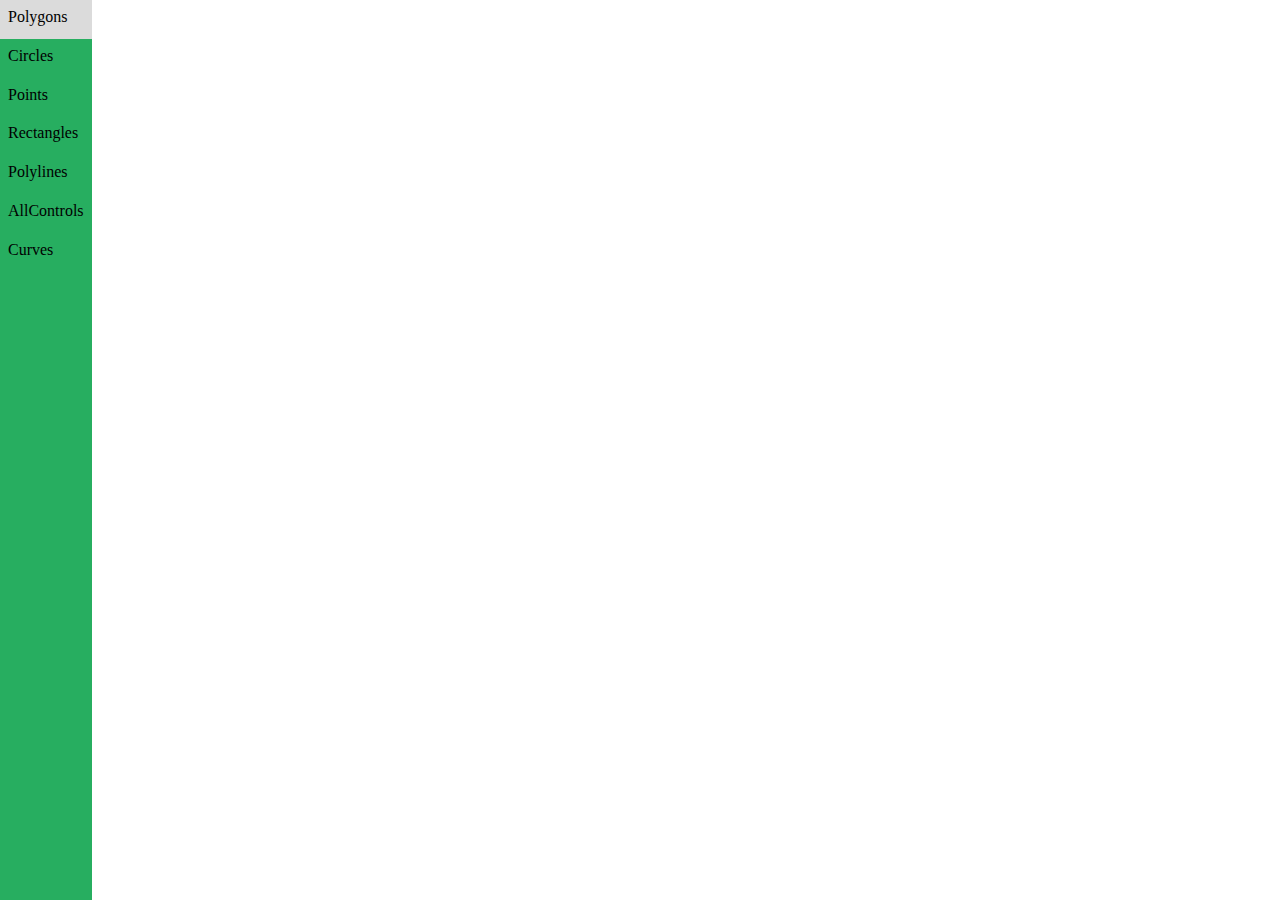
<file: index.html>
<!DOCTYPE html>

<html lang="en">
    <head>
        <meta charset="UTF-8">
        <meta http-equiv="X-UA-Compatible" content="IE=edge">
        <meta name="viewport" content="width=device-width, initial-scale=1.0">
        <link rel="stylesheet" href="css/main.css" type="text/css">
        <link rel="stylesheet" href="js/leaflet/leaflet.css" type="text/css">
        <link rel="stylesheet" href="js/leafletplugins/L.Control.Locate.css" type="text/css">
        <link rel="stylesheet" href="js/leafletplugins/leaflet.groupedlayercontrol.css" type="text/css">
        <link rel="stylesheet" href="js/leafletplugins/leaflet-geoman.css" type="text/css">
        
        <title>Drawing Tests</title>
    </head>
    <body>
        <div id="bodycontainer">
            <!--- SIDE BAR NAVIGATOR FOR PANELS-->
            <div class="sidenavigator">
                <ul>
                    <li class="tablinks" onclick="openContent(event,'Div1')">Polygons</li>
                    <li class="tablinks" onclick="openContent(event,'Div2')">Circles</li>
                    <li class="tablinks" onclick="openContent(event,'Div3')">Points</li>
                    <li class="tablinks" onclick="openContent(event,'Div4')">Rectangles</li>
                    <li class="tablinks" onclick="openContent(event,'Div5')">Polylines</li>
                    <li class="tablinks" onclick="openContent(event,'Div6')">AllControls</li>
                    <li class="tablinks" onclick="openContent(event,'Div7')">Curves</li>
                </ul>
            </div>
            <!--------- MAIN CONTENTS AREA--------->
            <div class="maincontents">
                <div id="Div1" class="tabcontent">
                    <div id="maparea1">
                        <!--THE MAP RESIDES HERE -->
                    </div>
                </div>
                <div id="Div2" class="tabcontent">
                    <div id="maparea2">
                        <!--THE MAP RESIDES HERE -->
                    </div>
                </div>
                <div id="Div3" class="tabcontent">
                    <div id="maparea3">
                        <!--THE MAP RESIDES HERE -->
                    </div>
                </div>
                <div id="Div4" class="tabcontent">
                    <div id="maparea4">
                        <!--THE MAP RESIDES HERE -->
                    </div>
                </div>
                <div id="Div5" class="tabcontent">
                    <div id="maparea5">
                        <!--THE MAP RESIDES HERE -->
                    </div>
                </div>
                <div id="Div6" class="tabcontent">
                    <div id="maparea6">
                        <!--THE MAP RESIDES HERE -->
                    </div>
                </div>
                <div id="Div7" class="tabcontent">
                    <div id="maparea7">
                        <!--THE MAP RESIDES HERE -->
                    </div>
                </div>
            </div>
       </div>
    </body>
    <script src="js/jquery/jquery.min.js" type="text/javascript"></script>
    <script src="js/jquery/popper.min.js" type="text/javascript"></script>
    <script src="js/jquery/bootstrap.min.js" type="text/javascript"></script>
    <script src="js/leaflet/leaflet.js" type="text/javascript"></script>
    <script src="js/leafletplugins/leaflet-geoman.min.js" type="text/javascript"></script>
    <script src="js/leafletplugins/leaflet.curve.js" type="text/javascript"></script>
    <script src="js/leafletplugins/L.Control.Locate.min.js" type="text/javascript"></script>
    <script src="js/leafletplugins/L.Control.MousePosition.js" type="text/javascript"></script>
    <script src="js/leafletplugins/leaflet.groupedlayercontrol.js" type="text/javascript"></script>
    <script src="js/mainjscript.js" type="text/javascript"></script>
    <script src="js/mappingTest.js" type="text/javascript"></script>


</html>
</file>
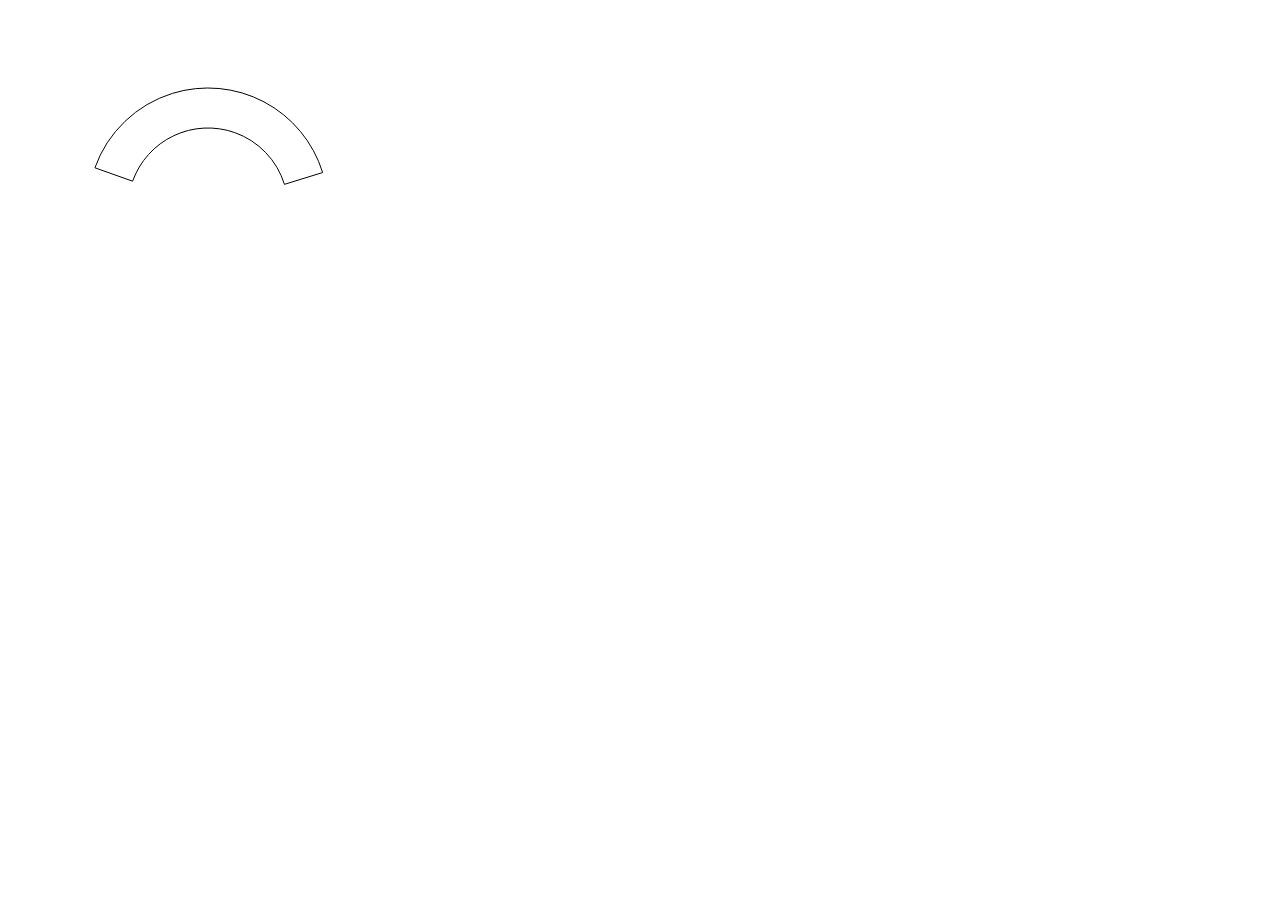
<file: js/annulars.html>
<!DOCTYPE html>
<html lang="en">
<head>
    <meta charset="UTF-8">
    <meta http-equiv="X-UA-Compatible" content="IE=edge">
    <meta name="viewport" content="width=device-width, initial-scale=1.0">
    <title> Annular Sectors </title>
</head>
<body>
    <canvas id="myCanvas" width="800" height="800"></canvas>
    <script src="drawingAnnular.js"></script>
</body>
</html>
</file>
<file: css/main.css>
@font-face{
    src: url('../fonts/Roboto-Regular.ttf');
    font-family: 'OpenSans';
    font-weight: normal;
}
@font-face{
    src: url('../fonts/Roboto-Regular.ttf');
    font-family: 'Roboto';
    font-weight: normal;
}
@font-face{
    src:url('../fonts/Ubuntu-Regular.ttf');
    font-family: 'Ubuntu';
    font-weight: normal;
}

*,html, body{
    margin: 0;
    padding: 0;
}

a{
    font-family: 'Ubuntu';
    text-decoration: none;
    cursor: pointer;
    color: #007bff;
}

ul {
    list-style-type: none;
}
ul li{
    list-style-type: none;
}

#bodycontainer {
    /**margin: 0;**/
    display: grid;
    grid-template-columns: 0.6fr 9.4fr;
    height: 100vh;
    /**width: 100%;**/
}

#bodycontainer .sidenavigator {
    background-color: #27ae60;
    color: #000000;
    height: 100%;
}

#bodycontainer .sidenavigator li{
    padding-bottom: 0.8em;
    padding-right: 0.5em;
    padding-left: 0.5em;
    padding-top:0.5em;
    cursor: pointer;
}
#bodycontainer .sidenavigator li:hover{
    background-color: #dbdbdb;
    transition: 0.5s ease-in;
}

#bodycontainer .sidenavigator li.active{
    background-color: #16a085;
}


/*---- MAIN CONTENTS STYLING AND MAP AREA STYLING -----*/
.maincontents {
    width: 100%;
    padding: 0;
    margin: 0;
    overflow-y: auto;
}

#Div1, #Div2,#Div3,#Div4,#Div5,#Div6,#Div7{ 
    width: 100%;
    height: 100%;
}

#maparea1 {
    margin: 0;
    height: 100%;
    width: 100%;
}
#maparea2 {
    width: 100%;
    height: 100%;
}
#maparea3 {
    width: 100%;
    height: 100%;
}
#maparea4 {
    width: 100%;
    height: 100%;
}
#maparea5 {
    width: 100%;
    height: 100%;
}
#maparea6 {
    width: 100%;
    height: 100%;
}
#maparea7 {
    width: 100%;
    height: 100%;
}
#Div2,#Div3,#Div4,#Div5,#Div6,#Div7{
    display: none;
}


/* A simple responsive design of the same i.e., Mobile styles */
@media (max-width:480px){
    #bodycontainer{
        height: 100%;
        width: 100%;
    }
    #maparea{
        width: 100%;
        height: 100%;
    }
}

@media (max-width:360px){
    #bodycontainer {
        height: 100%;
        width: 100%;
    }
    #maparea{
        width: 100%;
        height: 100%;
    }
}
</file>
<file: js/leaflet/leaflet.css>
/* required styles */

.leaflet-pane,
.leaflet-tile,
.leaflet-marker-icon,
.leaflet-marker-shadow,
.leaflet-tile-container,
.leaflet-pane > svg,
.leaflet-pane > canvas,
.leaflet-zoom-box,
.leaflet-image-layer,
.leaflet-layer {
	position: absolute;
	left: 0;
	top: 0;
	}
.leaflet-container {
	overflow: hidden;
	}
.leaflet-tile,
.leaflet-marker-icon,
.leaflet-marker-shadow {
	-webkit-user-select: none;
	   -moz-user-select: none;
	        user-select: none;
	  -webkit-user-drag: none;
	}
/* Safari renders non-retina tile on retina better with this, but Chrome is worse */
.leaflet-safari .leaflet-tile {
	image-rendering: -webkit-optimize-contrast;
	}
/* hack that prevents hw layers "stretching" when loading new tiles */
.leaflet-safari .leaflet-tile-container {
	width: 1600px;
	height: 1600px;
	-webkit-transform-origin: 0 0;
	}
.leaflet-marker-icon,
.leaflet-marker-shadow {
	display: block;
	}
/* .leaflet-container svg: reset svg max-width decleration shipped in Joomla! (joomla.org) 3.x */
/* .leaflet-container img: map is broken in FF if you have max-width: 100% on tiles */
.leaflet-container .leaflet-overlay-pane svg,
.leaflet-container .leaflet-marker-pane img,
.leaflet-container .leaflet-shadow-pane img,
.leaflet-container .leaflet-tile-pane img,
.leaflet-container img.leaflet-image-layer {
	max-width: none !important;
	max-height: none !important;
	}

.leaflet-container.leaflet-touch-zoom {
	-ms-touch-action: pan-x pan-y;
	touch-action: pan-x pan-y;
	}
.leaflet-container.leaflet-touch-drag {
	-ms-touch-action: pinch-zoom;
	/* Fallback for FF which doesn't support pinch-zoom */
	touch-action: none;
	touch-action: pinch-zoom;
}
.leaflet-container.leaflet-touch-drag.leaflet-touch-zoom {
	-ms-touch-action: none;
	touch-action: none;
}
.leaflet-container {
	-webkit-tap-highlight-color: transparent;
}
.leaflet-container a {
	-webkit-tap-highlight-color: rgba(51, 181, 229, 0.4);
}
.leaflet-tile {
	filter: inherit;
	visibility: hidden;
	}
.leaflet-tile-loaded {
	visibility: inherit;
	}
.leaflet-zoom-box {
	width: 0;
	height: 0;
	-moz-box-sizing: border-box;
	     box-sizing: border-box;
	z-index: 800;
	}
/* workaround for https://bugzilla.mozilla.org/show_bug.cgi?id=888319 */
.leaflet-overlay-pane svg {
	-moz-user-select: none;
	}

.leaflet-pane         { z-index: 400; }

.leaflet-tile-pane    { z-index: 200; }
.leaflet-overlay-pane { z-index: 400; }
.leaflet-shadow-pane  { z-index: 500; }
.leaflet-marker-pane  { z-index: 600; }
.leaflet-tooltip-pane   { z-index: 650; }
.leaflet-popup-pane   { z-index: 700; }

.leaflet-map-pane canvas { z-index: 100; }
.leaflet-map-pane svg    { z-index: 200; }

.leaflet-vml-shape {
	width: 1px;
	height: 1px;
	}
.lvml {
	behavior: url(#default#VML);
	display: inline-block;
	position: absolute;
	}


/* control positioning */

.leaflet-control {
	position: relative;
	z-index: 800;
	pointer-events: visiblePainted; /* IE 9-10 doesn't have auto */
	pointer-events: auto;
	}
.leaflet-top,
.leaflet-bottom {
	position: absolute;
	z-index: 1000;
	pointer-events: none;
	}
.leaflet-top {
	top: 0;
	}
.leaflet-right {
	right: 0;
	}
.leaflet-bottom {
	bottom: 0;
	}
.leaflet-left {
	left: 0;
	}
.leaflet-control {
	float: left;
	clear: both;
	}
.leaflet-right .leaflet-control {
	float: right;
	}
.leaflet-top .leaflet-control {
	margin-top: 10px;
	}
.leaflet-bottom .leaflet-control {
	margin-bottom: 10px;
	}
.leaflet-left .leaflet-control {
	margin-left: 10px;
	}
.leaflet-right .leaflet-control {
	margin-right: 10px;
	}


/* zoom and fade animations */

.leaflet-fade-anim .leaflet-tile {
	will-change: opacity;
	}
.leaflet-fade-anim .leaflet-popup {
	opacity: 0;
	-webkit-transition: opacity 0.2s linear;
	   -moz-transition: opacity 0.2s linear;
	     -o-transition: opacity 0.2s linear;
	        transition: opacity 0.2s linear;
	}
.leaflet-fade-anim .leaflet-map-pane .leaflet-popup {
	opacity: 1;
	}
.leaflet-zoom-animated {
	-webkit-transform-origin: 0 0;
	    -ms-transform-origin: 0 0;
	        transform-origin: 0 0;
	}
.leaflet-zoom-anim .leaflet-zoom-animated {
	will-change: transform;
	}
.leaflet-zoom-anim .leaflet-zoom-animated {
	-webkit-transition: -webkit-transform 0.25s cubic-bezier(0,0,0.25,1);
	   -moz-transition:    -moz-transform 0.25s cubic-bezier(0,0,0.25,1);
	     -o-transition:      -o-transform 0.25s cubic-bezier(0,0,0.25,1);
	        transition:         transform 0.25s cubic-bezier(0,0,0.25,1);
	}
.leaflet-zoom-anim .leaflet-tile,
.leaflet-pan-anim .leaflet-tile {
	-webkit-transition: none;
	   -moz-transition: none;
	     -o-transition: none;
	        transition: none;
	}

.leaflet-zoom-anim .leaflet-zoom-hide {
	visibility: hidden;
	}


/* cursors */

.leaflet-interactive {
	cursor: pointer;
	}
.leaflet-grab {
	cursor: -webkit-grab;
	cursor:    -moz-grab;
	}
.leaflet-crosshair,
.leaflet-crosshair .leaflet-interactive {
	cursor: crosshair;
	}
.leaflet-popup-pane,
.leaflet-control {
	cursor: auto;
	}
.leaflet-dragging .leaflet-grab,
.leaflet-dragging .leaflet-grab .leaflet-interactive,
.leaflet-dragging .leaflet-marker-draggable {
	cursor: move;
	cursor: -webkit-grabbing;
	cursor:    -moz-grabbing;
	}

/* marker & overlays interactivity */
.leaflet-marker-icon,
.leaflet-marker-shadow,
.leaflet-image-layer,
.leaflet-pane > svg path,
.leaflet-tile-container {
	pointer-events: none;
	}

.leaflet-marker-icon.leaflet-interactive,
.leaflet-image-layer.leaflet-interactive,
.leaflet-pane > svg path.leaflet-interactive {
	pointer-events: visiblePainted; /* IE 9-10 doesn't have auto */
	pointer-events: auto;
	}

/* visual tweaks */

.leaflet-container {
	background: #ddd;
	outline: 0;
	}
.leaflet-container a {
	color: #0078A8;
	}
.leaflet-container a.leaflet-active {
	outline: 2px solid orange;
	}
.leaflet-zoom-box {
	border: 2px dotted #38f;
	background: rgba(255,255,255,0.5);
	}


/* general typography */
.leaflet-container {
	font: 12px/1.5 "Helvetica Neue", Arial, Helvetica, sans-serif;
	}


/* general toolbar styles */

.leaflet-bar {
	box-shadow: 0 1px 5px rgba(0,0,0,0.65);
	border-radius: 4px;
	}
.leaflet-bar a,
.leaflet-bar a:hover {
	background-color: #fff;
	border-bottom: 1px solid #ccc;
	width: 26px;
	height: 26px;
	line-height: 26px;
	display: block;
	text-align: center;
	text-decoration: none;
	color: black;
	}
.leaflet-bar a,
.leaflet-control-layers-toggle {
	background-position: 50% 50%;
	background-repeat: no-repeat;
	display: block;
	}
.leaflet-bar a:hover {
	background-color: #f4f4f4;
	}
.leaflet-bar a:first-child {
	border-top-left-radius: 4px;
	border-top-right-radius: 4px;
	}
.leaflet-bar a:last-child {
	border-bottom-left-radius: 4px;
	border-bottom-right-radius: 4px;
	border-bottom: none;
	}
.leaflet-bar a.leaflet-disabled {
	cursor: default;
	background-color: #f4f4f4;
	color: #bbb;
	}

.leaflet-touch .leaflet-bar a {
	width: 30px;
	height: 30px;
	line-height: 30px;
	}
.leaflet-touch .leaflet-bar a:first-child {
	border-top-left-radius: 2px;
	border-top-right-radius: 2px;
	}
.leaflet-touch .leaflet-bar a:last-child {
	border-bottom-left-radius: 2px;
	border-bottom-right-radius: 2px;
	}

/* zoom control */

.leaflet-control-zoom-in,
.leaflet-control-zoom-out {
	font: bold 18px 'Lucida Console', Monaco, monospace;
	text-indent: 1px;
	}

.leaflet-touch .leaflet-control-zoom-in, .leaflet-touch .leaflet-control-zoom-out  {
	font-size: 22px;
	}


/* layers control */

.leaflet-control-layers {
	box-shadow: 0 1px 5px rgba(0,0,0,0.4);
	background: #fff;
	border-radius: 5px;
	}
.leaflet-control-layers-toggle {
	background-image: url(images/layers.png);
	width: 36px;
	height: 36px;
	}
.leaflet-retina .leaflet-control-layers-toggle {
	background-image: url(images/layers-2x.png);
	background-size: 26px 26px;
	}
.leaflet-touch .leaflet-control-layers-toggle {
	width: 44px;
	height: 44px;
	}
.leaflet-control-layers .leaflet-control-layers-list,
.leaflet-control-layers-expanded .leaflet-control-layers-toggle {
	display: none;
	}
.leaflet-control-layers-expanded .leaflet-control-layers-list {
	display: block;
	position: relative;
	}
.leaflet-control-layers-expanded {
	padding: 6px 10px 6px 6px;
	color: #333;
	background: #fff;
	}
.leaflet-control-layers-scrollbar {
	overflow-y: scroll;
	overflow-x: hidden;
	padding-right: 5px;
	}
.leaflet-control-layers-selector {
	margin-top: 2px;
	position: relative;
	top: 1px;
	}
.leaflet-control-layers label {
	display: block;
	}
.leaflet-control-layers-separator {
	height: 0;
	border-top: 1px solid #ddd;
	margin: 5px -10px 5px -6px;
	}

/* Default icon URLs */
.leaflet-default-icon-path {
	background-image: url(images/marker-icon.png);
	}


/* attribution and scale controls */

.leaflet-container .leaflet-control-attribution {
	background: #fff;
	background: rgba(255, 255, 255, 0.7);
	margin: 0;
	}
.leaflet-control-attribution,
.leaflet-control-scale-line {
	padding: 0 5px;
	color: #333;
	}
.leaflet-control-attribution a {
	text-decoration: none;
	}
.leaflet-control-attribution a:hover {
	text-decoration: underline;
	}
.leaflet-container .leaflet-control-attribution,
.leaflet-container .leaflet-control-scale {
	font-size: 11px;
	}
.leaflet-left .leaflet-control-scale {
	margin-left: 5px;
	}
.leaflet-bottom .leaflet-control-scale {
	margin-bottom: 5px;
	}
.leaflet-control-scale-line {
	border: 2px solid #777;
	border-top: none;
	line-height: 1.1;
	padding: 2px 5px 1px;
	font-size: 11px;
	white-space: nowrap;
	overflow: hidden;
	-moz-box-sizing: border-box;
	     box-sizing: border-box;

	background: #fff;
	background: rgba(255, 255, 255, 0.5);
	}
.leaflet-control-scale-line:not(:first-child) {
	border-top: 2px solid #777;
	border-bottom: none;
	margin-top: -2px;
	}
.leaflet-control-scale-line:not(:first-child):not(:last-child) {
	border-bottom: 2px solid #777;
	}

.leaflet-touch .leaflet-control-attribution,
.leaflet-touch .leaflet-control-layers,
.leaflet-touch .leaflet-bar {
	box-shadow: none;
	}
.leaflet-touch .leaflet-control-layers,
.leaflet-touch .leaflet-bar {
	border: 2px solid rgba(0,0,0,0.2);
	background-clip: padding-box;
	}


/* popup */

.leaflet-popup {
	position: absolute;
	text-align: center;
	margin-bottom: 20px;
	}
.leaflet-popup-content-wrapper {
	padding: 1px;
	text-align: left;
	border-radius: 12px;
	}
.leaflet-popup-content {
	margin: 13px 19px;
	line-height: 1.4;
	}
.leaflet-popup-content p {
	margin: 18px 0;
	}
.leaflet-popup-tip-container {
	width: 40px;
	height: 20px;
	position: absolute;
	left: 50%;
	margin-left: -20px;
	overflow: hidden;
	pointer-events: none;
	}
.leaflet-popup-tip {
	width: 17px;
	height: 17px;
	padding: 1px;

	margin: -10px auto 0;

	-webkit-transform: rotate(45deg);
	   -moz-transform: rotate(45deg);
	    -ms-transform: rotate(45deg);
	     -o-transform: rotate(45deg);
	        transform: rotate(45deg);
	}
.leaflet-popup-content-wrapper,
.leaflet-popup-tip {
	background: white;
	color: #333;
	box-shadow: 0 3px 14px rgba(0,0,0,0.4);
	}
.leaflet-container a.leaflet-popup-close-button {
	position: absolute;
	top: 0;
	right: 0;
	padding: 4px 4px 0 0;
	border: none;
	text-align: center;
	width: 18px;
	height: 14px;
	font: 16px/14px Tahoma, Verdana, sans-serif;
	color: #c3c3c3;
	text-decoration: none;
	font-weight: bold;
	background: transparent;
	}
.leaflet-container a.leaflet-popup-close-button:hover {
	color: #999;
	}
.leaflet-popup-scrolled {
	overflow: auto;
	border-bottom: 1px solid #ddd;
	border-top: 1px solid #ddd;
	}

.leaflet-oldie .leaflet-popup-content-wrapper {
	zoom: 1;
	}
.leaflet-oldie .leaflet-popup-tip {
	width: 24px;
	margin: 0 auto;

	-ms-filter: "progid:DXImageTransform.Microsoft.Matrix(M11=0.70710678, M12=0.70710678, M21=-0.70710678, M22=0.70710678)";
	filter: progid:DXImageTransform.Microsoft.Matrix(M11=0.70710678, M12=0.70710678, M21=-0.70710678, M22=0.70710678);
	}
.leaflet-oldie .leaflet-popup-tip-container {
	margin-top: -1px;
	}

.leaflet-oldie .leaflet-control-zoom,
.leaflet-oldie .leaflet-control-layers,
.leaflet-oldie .leaflet-popup-content-wrapper,
.leaflet-oldie .leaflet-popup-tip {
	border: 1px solid #999;
	}


/* div icon */

.leaflet-div-icon {
	background: #fff;
	border: 1px solid #666;
	}


/* Tooltip */
/* Base styles for the element that has a tooltip */
.leaflet-tooltip {
	position: absolute;
	padding: 6px;
	background-color: #fff;
	border: 1px solid #fff;
	border-radius: 3px;
	color: #222;
	white-space: nowrap;
	-webkit-user-select: none;
	-moz-user-select: none;
	-ms-user-select: none;
	user-select: none;
	pointer-events: none;
	box-shadow: 0 1px 3px rgba(0,0,0,0.4);
	}
.leaflet-tooltip.leaflet-clickable {
	cursor: pointer;
	pointer-events: auto;
	}
.leaflet-tooltip-top:before,
.leaflet-tooltip-bottom:before,
.leaflet-tooltip-left:before,
.leaflet-tooltip-right:before {
	position: absolute;
	pointer-events: none;
	border: 6px solid transparent;
	background: transparent;
	content: "";
	}

/* Directions */

.leaflet-tooltip-bottom {
	margin-top: 6px;
}
.leaflet-tooltip-top {
	margin-top: -6px;
}
.leaflet-tooltip-bottom:before,
.leaflet-tooltip-top:before {
	left: 50%;
	margin-left: -6px;
	}
.leaflet-tooltip-top:before {
	bottom: 0;
	margin-bottom: -12px;
	border-top-color: #fff;
	}
.leaflet-tooltip-bottom:before {
	top: 0;
	margin-top: -12px;
	margin-left: -6px;
	border-bottom-color: #fff;
	}
.leaflet-tooltip-left {
	margin-left: -6px;
}
.leaflet-tooltip-right {
	margin-left: 6px;
}
.leaflet-tooltip-left:before,
.leaflet-tooltip-right:before {
	top: 50%;
	margin-top: -6px;
	}
.leaflet-tooltip-left:before {
	right: 0;
	margin-right: -12px;
	border-left-color: #fff;
	}
.leaflet-tooltip-right:before {
	left: 0;
	margin-left: -12px;
	border-right-color: #fff;
	}
</file>
<file: js/leafletplugins/L.Control.Locate.css>
/*! Version: 0.43.0
Date: 2015-05-27 */

/* Compatible with Leaflet 0.7 */
.leaflet-touch .leaflet-bar-part-single {
  -webkit-border-radius: 7px 7px 7px 7px;
  border-radius: 7px 7px 7px 7px;
  border-bottom: none;
}
.leaflet-touch .leaflet-control-locate {
  box-shadow: none;
  border: 2px solid rgba(0, 0, 0, 0.2);
  background-clip: padding-box;
}

.leaflet-control-locate a {
  font-size: 1.4em;
  color: #444;
}
.leaflet-control-locate.active a {
  color: #2074B6;
}
.leaflet-control-locate.active.following a {
  color: #FC8428;
}
</file>
<file: js/leafletplugins/leaflet.groupedlayercontrol.css>
.leaflet-control-layers-group-name {
  font-weight: bold;
  margin-bottom: .2em;
  margin-left: 3px;
}

.leaflet-control-layers-group {
  margin-bottom: .5em;
}

.leaflet-control-layers-scrollbar {
  overflow-y: scroll;
  padding-right: 10px;
}
</file>
<file: js/leafletplugins/leaflet-geoman.css>
.marker-icon,
.marker-icon:focus {
  background-color: #ffffff;
  border: 1px solid #3388ff;
  border-radius: 50%;
  margin: -8px 0 0 -8px !important;
  width: 14px !important;
  height: 14px !important;
  outline: 0;
  transition: opacity ease 0.3s;
}

.marker-icon-middle,
.marker-icon-middle:focus {
  opacity: 0.7;
  margin: -6px 0 0 -6px !important;
  width: 10px !important;
  height: 10px !important;
}

.leaflet-pm-draggable {
  cursor: move !important;
}

.cursor-marker {
  cursor: crosshair;
  pointer-events: none;
  opacity: 0;
}

.cursor-marker.visible {
  opacity: 1 !important;
}

.leaflet-pm-invalid {
  stroke: red;
  transition: fill ease 0s, stroke ease 0s;
}

.rect-style-marker,
.rect-start-marker {
  opacity: 0;
}

.rect-style-marker.visible,
.rect-start-marker.visible {
  opacity: 1 !important;
}

.vertexmarker-disabled {
  opacity: 0.7;
}

.leaflet-pm-toolbar {
}

.leaflet-pm-toolbar .leaflet-buttons-control-button {
  padding: 5px;
  box-sizing: border-box;
  position: relative;
  z-index: 3;
}

.leaflet-pm-toolbar
  .leaflet-pm-actions-container
  a.leaflet-pm-action:first-child:not(.pos-right),
.leaflet-pm-toolbar
  .leaflet-pm-actions-container
  a.leaflet-pm-action:last-child.pos-right {
  border-radius: 0;
}

.leaflet-pm-toolbar .button-container a.leaflet-buttons-control-button {
  border-radius: 0;
}

.leaflet-pm-toolbar
  .button-container:last-child
  a.leaflet-buttons-control-button {
  border-radius: 0 0 2px 2px;
}

.leaflet-pm-toolbar
  .button-container:first-child
  a.leaflet-buttons-control-button {
  border-radius: 2px 2px 0 0;
}

.leaflet-pm-toolbar
  .button-container:last-child
  a.leaflet-buttons-control-button {
  border-bottom: none;
}

.leaflet-pm-toolbar .control-fa-icon {
  font-size: 19px;
  line-height: 24px;
}

.leaflet-pm-toolbar .control-icon {
  width: 100%;
  height: 100%;
  box-sizing: border-box;
  background-size: contain;
  background-repeat: no-repeat;
  background-position: center center;
}

.leaflet-pm-toolbar .leaflet-pm-icon-marker {
  background-image: url([data-uri]);
}
.leaflet-pm-toolbar .leaflet-pm-icon-polygon {
  background-image: url([data-uri]);
}
.leaflet-pm-toolbar .leaflet-pm-icon-polyline {
  background-image: url([data-uri]);
}
.leaflet-pm-toolbar .leaflet-pm-icon-circle {
  background-image: url([data-uri]);
}
.leaflet-pm-toolbar .leaflet-pm-icon-circle-marker {
  background-image: url([data-uri]);
}
.leaflet-pm-toolbar .leaflet-pm-icon-rectangle {
  background-image: url([data-uri]);
}
.leaflet-pm-toolbar .leaflet-pm-icon-delete {
  background-image: url([data-uri]);
}
.leaflet-pm-toolbar .leaflet-pm-icon-edit {
  background-image: url([data-uri]);
}
.leaflet-pm-toolbar .leaflet-pm-icon-drag {
  background-image: url([data-uri]);
}
.leaflet-pm-toolbar .leaflet-pm-icon-cut {
  background-image: url([data-uri]);
}
.leaflet-pm-toolbar .leaflet-pm-icon-snapping {
  background-image: url([data-uri]);
}
.leaflet-pm-toolbar .leaflet-pm-icon-rotate {
  background-image: url([data-uri]);
}

.leaflet-buttons-control-button:hover,
.leaflet-buttons-control-button:focus {
  cursor: pointer;
  background-color: #f4f4f4;
}
.active .leaflet-buttons-control-button {
  box-shadow: inset 0 -1px 5px 2px rgba(81, 77, 77, 0.31);
}

.leaflet-buttons-control-text-hide {
  display: none;
}

.button-container {
  position: relative;
}

.button-container .leaflet-pm-actions-container {
  z-index: 2;
  position: absolute;
  top: 0;
  left: 100%;
  display: none;
  white-space: nowrap;
  direction: ltr;
}

.leaflet-right
  .leaflet-pm-toolbar
  .button-container
  .leaflet-pm-actions-container {
  right: 100%;
  left: auto;
}

.button-container.active .leaflet-pm-actions-container {
  display: block;
}

.button-container
  .leaflet-pm-actions-container:not(.pos-right)
  a.leaflet-pm-action:last-child {
  border-radius: 0 3px 3px 0;
  border-right: 0;
}
.button-container
  .leaflet-pm-actions-container.pos-right
  a.leaflet-pm-action:first-child {
  border-radius: 3px 0 0 3px;
}
.button-container
  .leaflet-pm-actions-container.pos-right
  a.leaflet-pm-action:last-child {
  border-right: 0;
}
.button-container .leaflet-pm-actions-container .leaflet-pm-action {
  padding: 0 10px;
  background-color: #666;
  color: #fff;
  display: inline-block;
  width: auto;
  border-right: 1px solid #eee;
  user-select: none;
  border-bottom: none;
  height: 29px;
  line-height: 29px;
}
.leaflet-pm-toolbar
  .button-container:first-child.pos-right.active
  a.leaflet-buttons-control-button {
  border-top-left-radius: 0;
}
.leaflet-pm-toolbar
  .button-container:first-child.active:not(.pos-right)
  a.leaflet-buttons-control-button {
  border-top-right-radius: 0;
}

.button-container .leaflet-pm-actions-container .leaflet-pm-action:hover,
.button-container .leaflet-pm-actions-container .leaflet-pm-action:focus {
  cursor: pointer;
  background-color: #777;
}

/* That the active control is always over the other controls */
.leaflet-pm-toolbar.activeChild {
  z-index: 801;
}

.leaflet-buttons-control-button.pm-disabled {
  background-color: #f4f4f4;
}

.leaflet-buttons-control-button.pm-disabled > .control-icon {
  filter: opacity(0.6);
}
</file>
